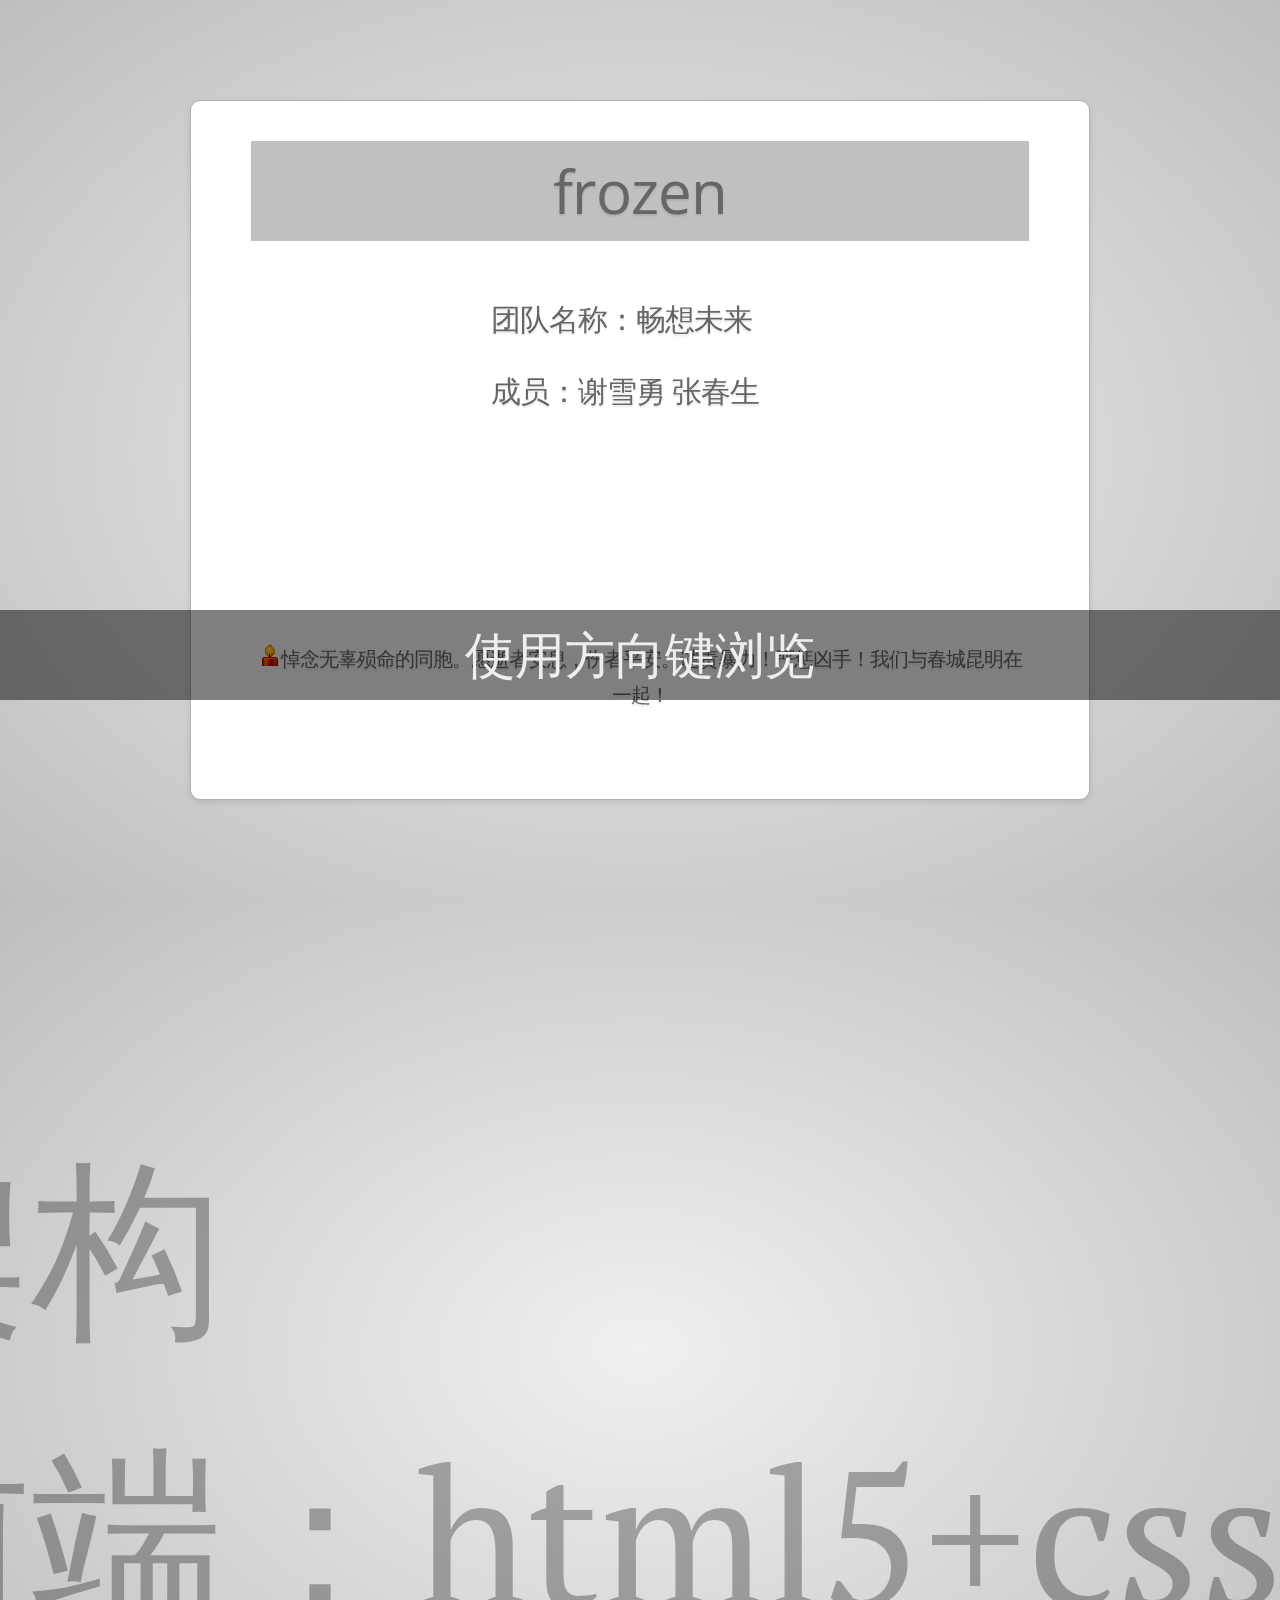
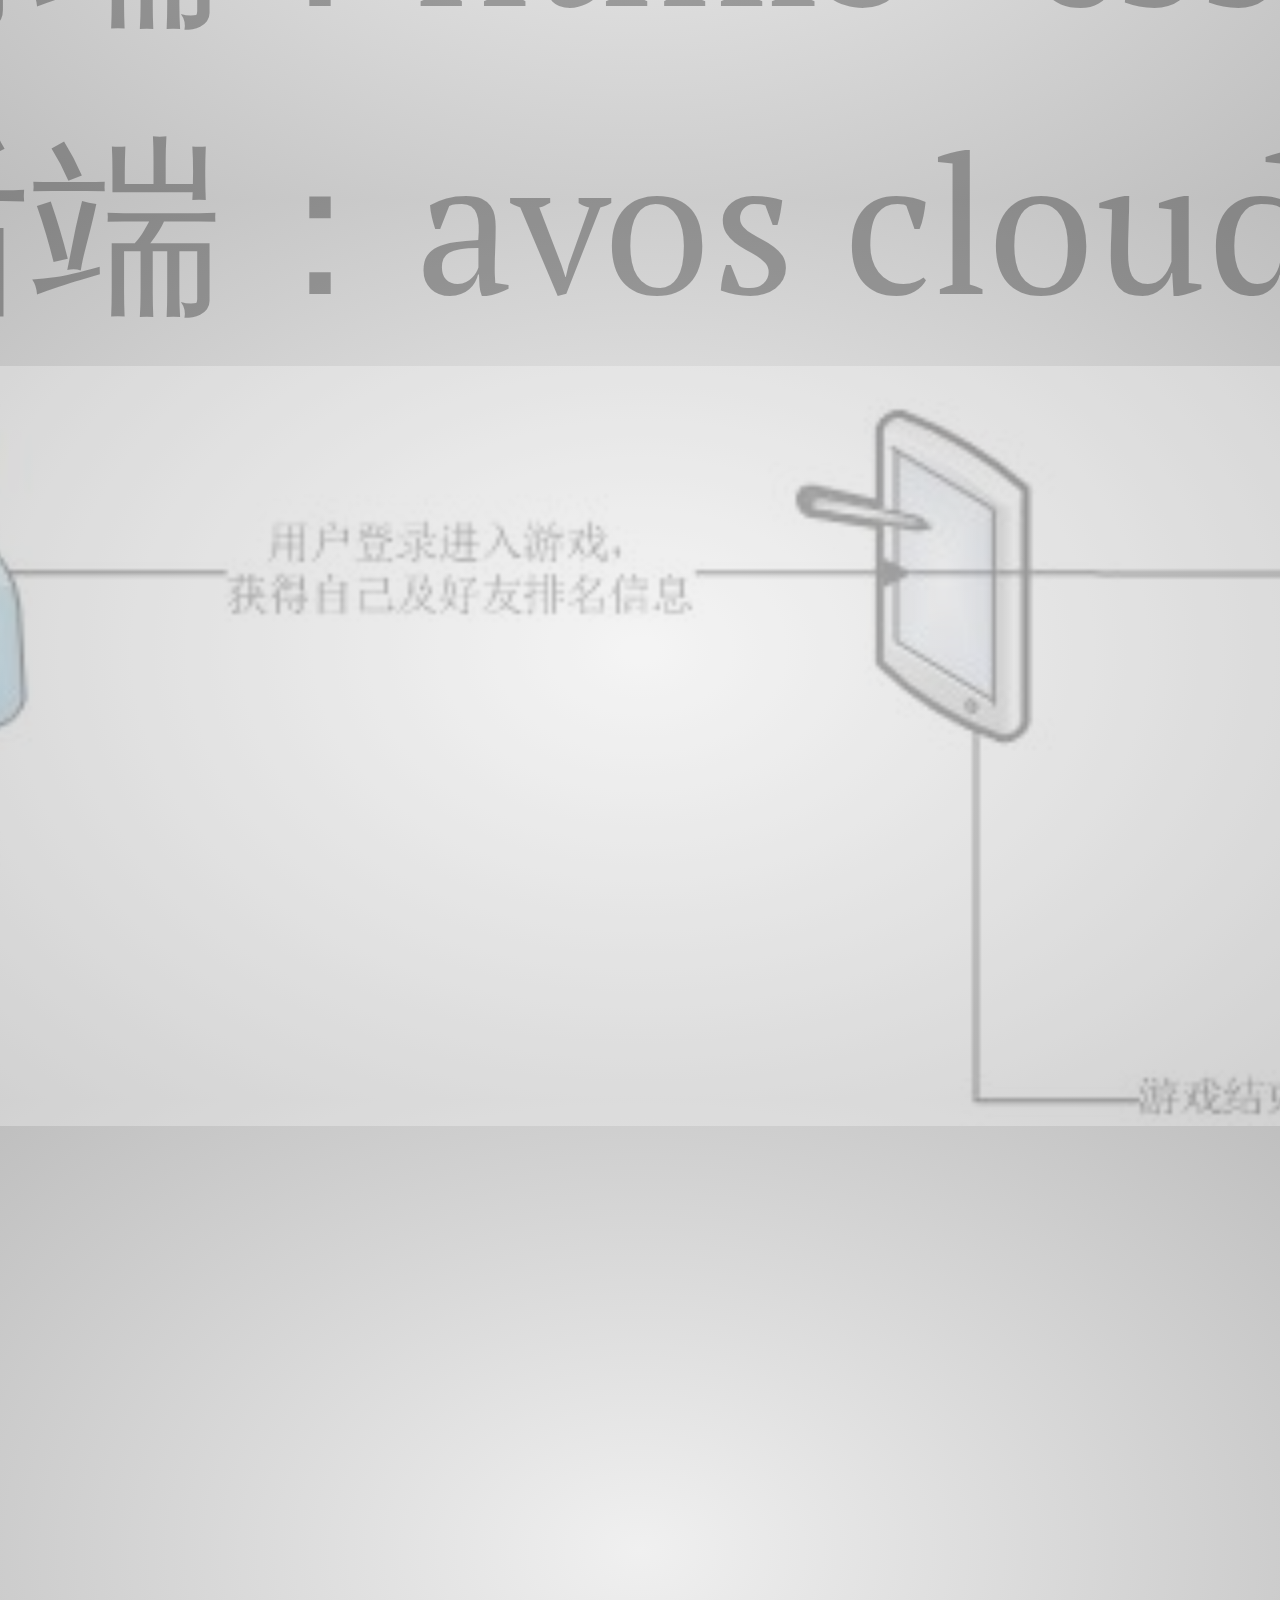
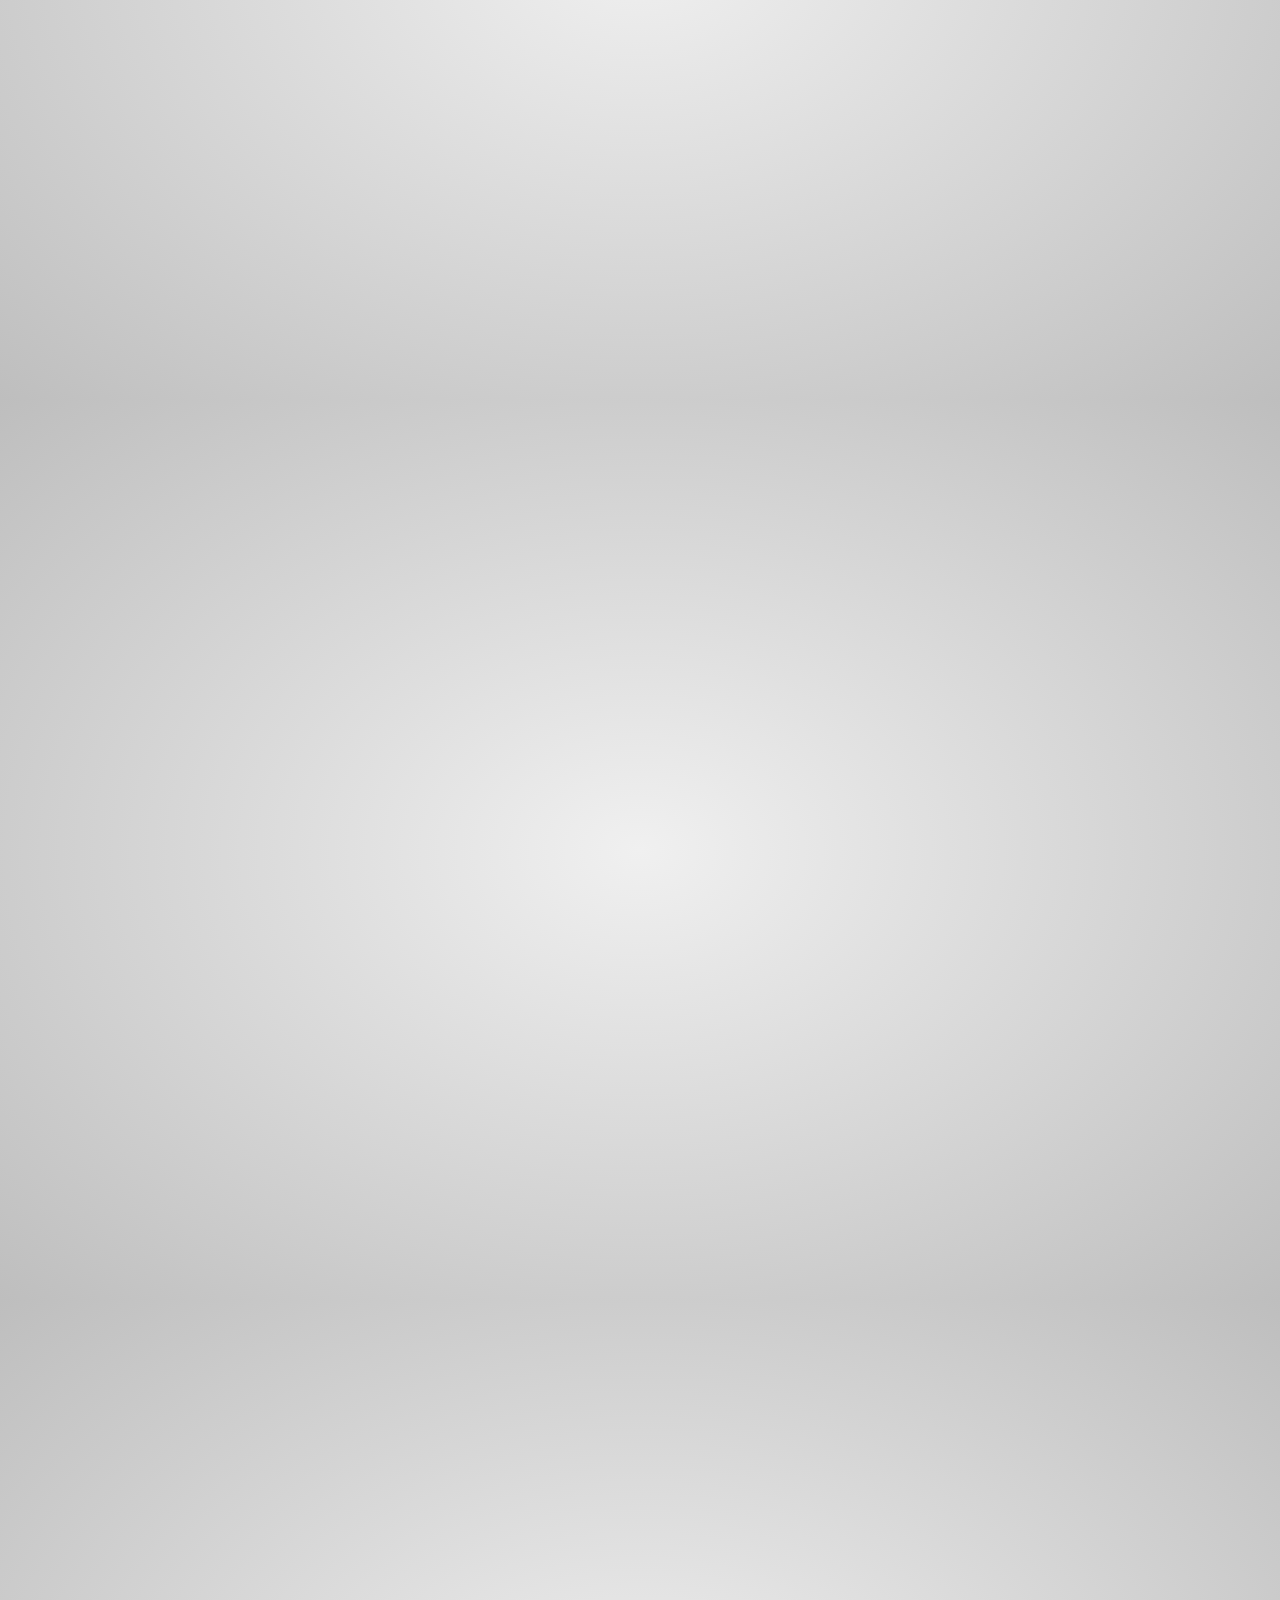
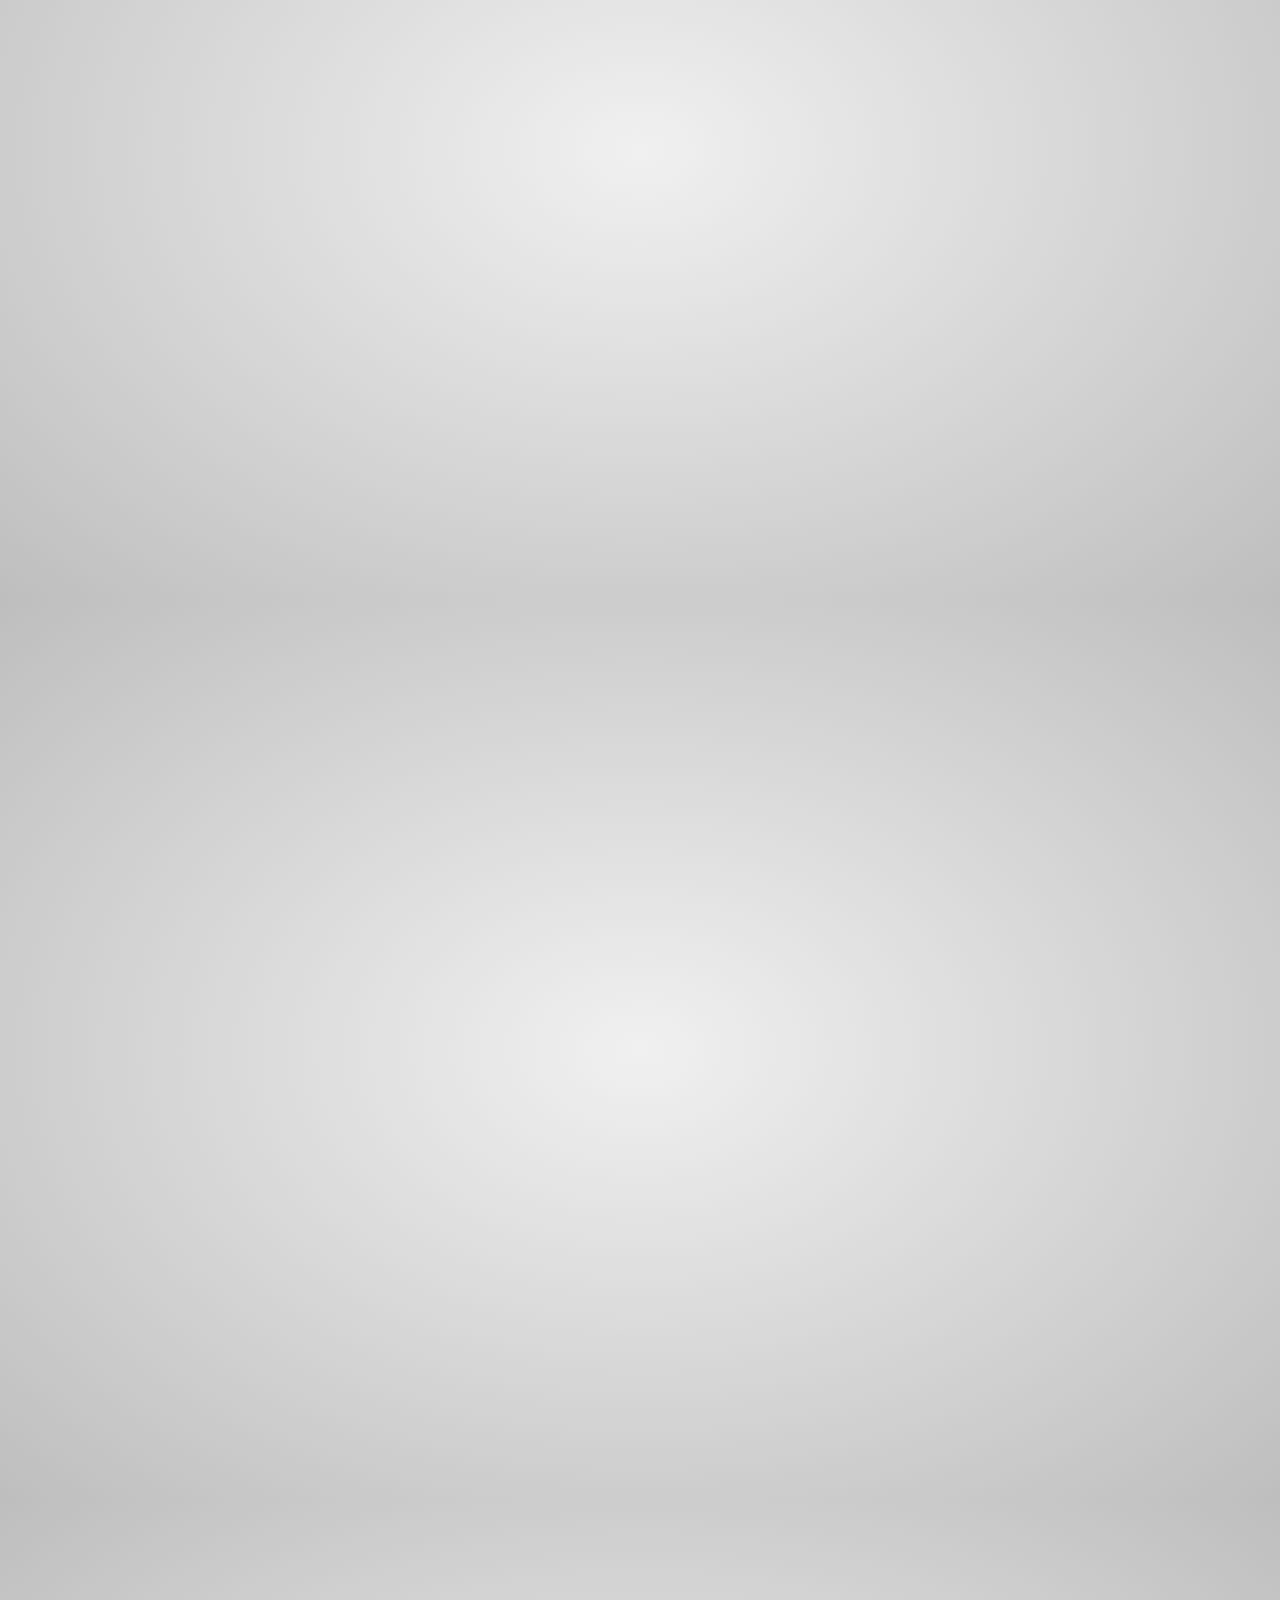
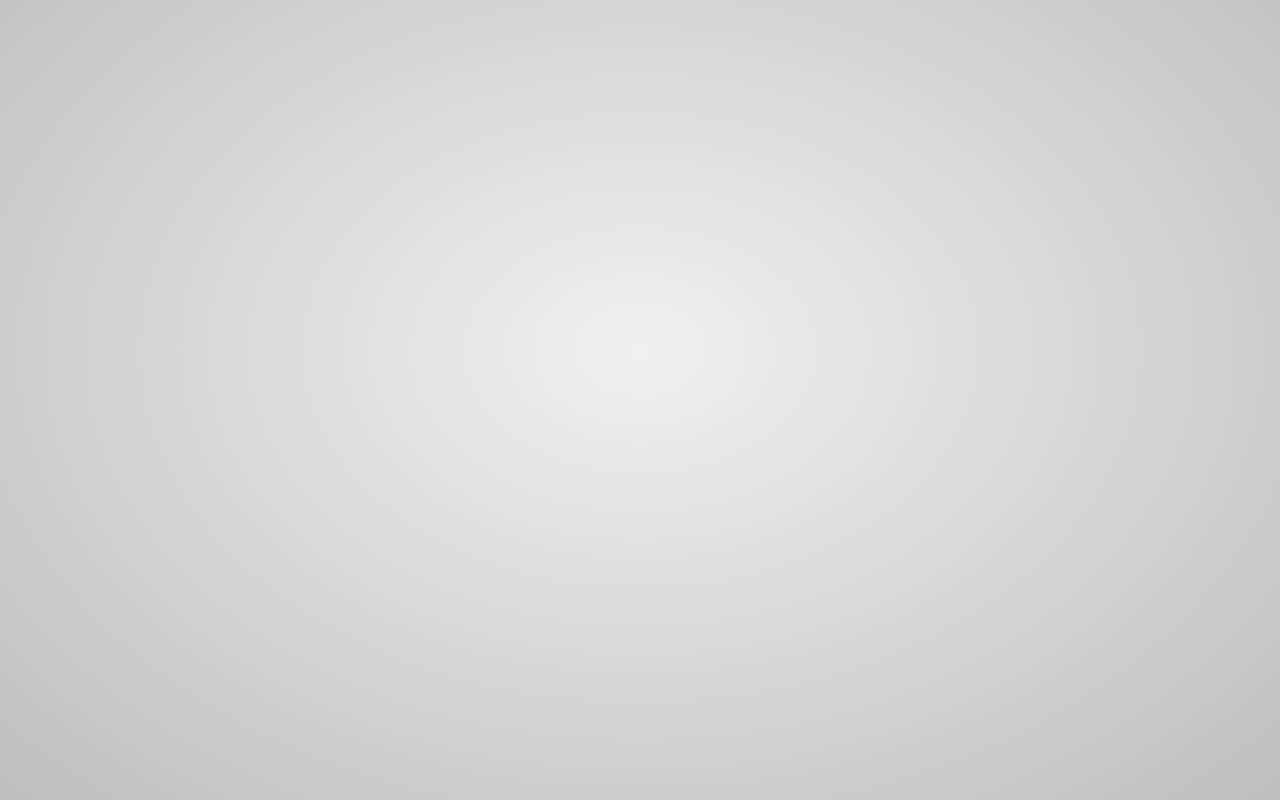
<file: docs/ppt/doc/index.html>
<!DOCTYPE html>
<html>
	<head>
		<title>frozen</title>
		<meta charset="utf-8" />
		<meta name="viewport" content="width=1024" />
		<meta name="apple-mobile-web-app-capable" content="yes" />
		<meta name="description" content="frozen 冰雪奇缘 impress.js html5 node websocket" />
		<meta name="author" content="Chunsheng Zhang" />
		<link href="http://fonts.googleapis.com/css?family=Open+Sans:regular,semibold,italic,italicsemibold|PT+Sans:400,700,400italic,700italic|PT+Serif:400,700,400italic,700italic" rel="stylesheet" />
		<link href="../css/impress-demo.css" rel="stylesheet" />
		<link rel="shortcut icon" href="../bluefish.png" />
		<link rel="apple-touch-icon" href="../bluefish.png" />
	</head>
	<body class="impress-not-supported">
		<div id="impress">
			<div id="bored" class="step slide" data-x="-1000" data-y="-1500">
				<h1 style="text-align:center;background-color:#C0C0C0;height:100px;font-size:60px;line-height:100px">frozen</h1>
				<div style="position:absolute;left:300px;top:200px">
					<ul>
						<li>团队名称：畅想未来</li>
						<br />
						<li>成员：谢雪勇 张春生</li>
					</ul>
				</div>
				<div style="position:relative;top:400px;text-align:center;font-size:20px">
					<img src="../lazu_org.gif"></img>悼念无辜殒命的同胞。愿逝者安息，伤者平安。谴责暴力！严惩凶手！我们与春城昆明在一起！
				</div>
			</div>
			<div id="imagination" class="step" data-x="6700" data-y="-300" data-scale="6">
				<p>
					这是一款类似于求合体的消除类游戏，游戏排名在服务器端计算，类似于《天天爱消除》，美术风格想做成《冰雪奇缘》的感觉，因此命名《Frozen》
				</p>
			</div>
			<div id="title" class="step" data-x="0" data-y="0" data-scale="4">
				<span>架构</span>
				<div>
					<ul>
						<li>前端：html5+css3</li>
						<li>后端：avos cloud</li>
					</ul>
					<img src="../architecture.jpg">
				</div>
			</div>
			<div id="its" class="step" data-x="850" data-y="3000" data-rotate="90" data-scale="5">
				<p>
					运行环境<br/>
					safari、chrome、android、iOS等
				</p>
			</div>
			<div id="one-more-thing" class="step" data-x="6000" data-y="4000" data-scale="2">
				<p>
					好友互动<br />
					多人游戏
				</p>
			</div>
			<div id="thanks" class="step" data-x="4000" data-y="-300" data-scale="6">
				<p>
					谢谢!
				</p>
			</div>
		</div>
		<div class="hint">
			<p>使用方向键浏览</p>
		</div>
		<script>
			if ("ontouchstart" in document.documentElement) { 
				document.querySelector(".hint").innerHTML = "<p>Tap on the left or right to navigate</p>";
			}
		</script>
		<script src="../js/impress.js"></script>
		<script>impress().init();</script>
	</body>
</html>
</file>
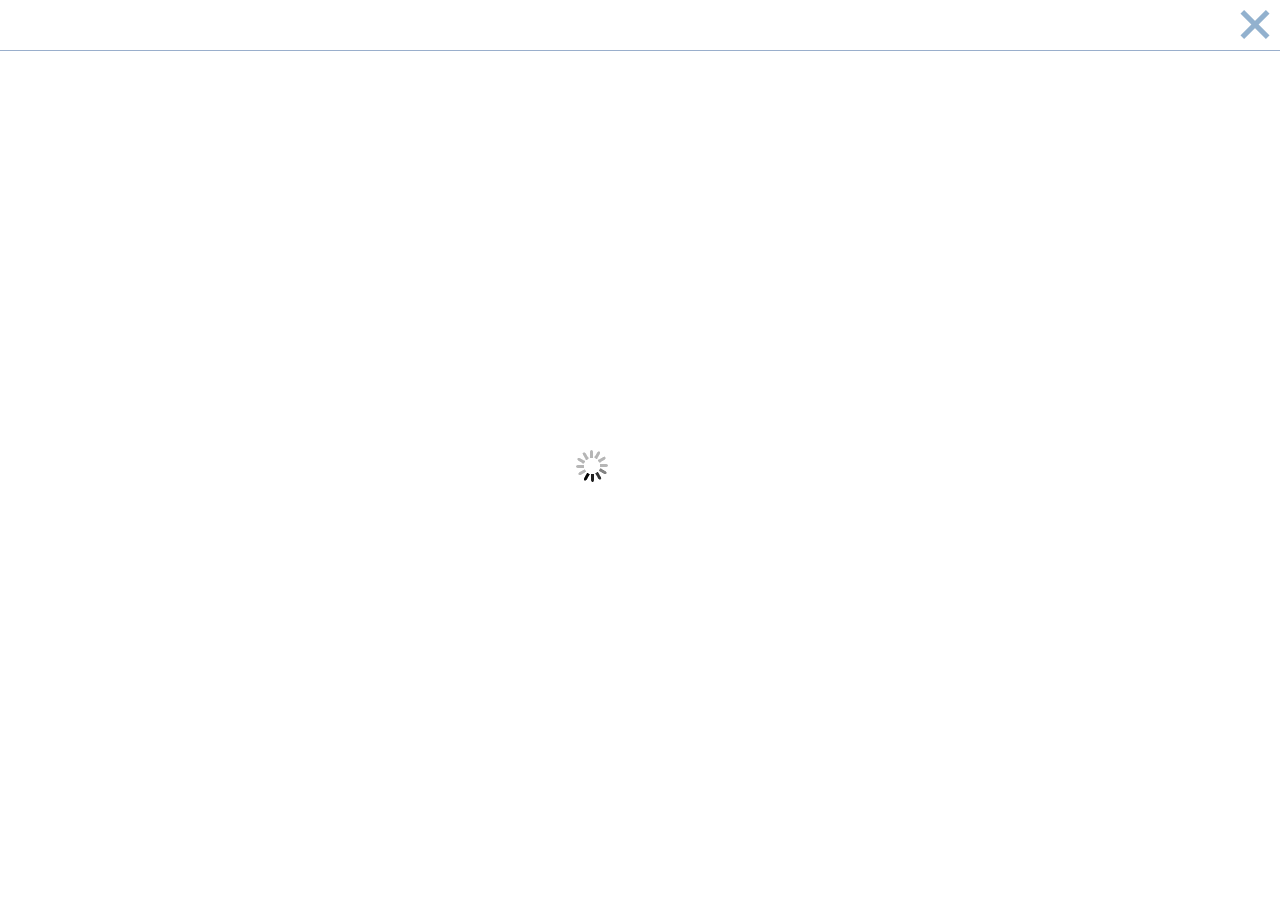
<file: game/js/Extensions/CocoonJSExtensions/templates/achievements.html>
<!doctype html>
<html>
    <head>
        <meta charset="utf-8" />
         <title>iBasket</title>
         <meta name="viewport" content="width=device-width, initial-scale=1, maximum-scale=1" />

 		<link rel="stylesheet" type="text/css" media="screen" href="assets/css/main.css" />
    </head>

    <body>

        <div id="loadingDiv"></div>
    	<div id="container" class="page_achivements">
    	
			<div id="data">
			
				<ul id="achievementsList">
				</ul>
			
			</div> <!-- #data -->   		
    		
    		<p id="close"><a href="#" onclick="CocoonJS.WebDialog.close(); return false;">Close</a></p>
    	
    	</div> <!-- /#container -->

        <script src="//ajax.googleapis.com/ajax/libs/jquery/1.8.3/jquery.min.js"></script>
        <script>window.jQuery || document.write('<script src="assets/js/jquery-1.8.3.min.js"><\/script>')</script>
		<script src="assets/js/jquery.equalheights.js"></script>
		<script type="text/javascript">
			$(function() {
				$("#data li").wrapInner('<div class="wrap_item" />');
			});
			
			$(window).load(function() {
				$("#data").equalHeights({
					selector: '.wrap_item',
					css_attr: 'min-height'
				});
			});
			
			$(window).resize(function() {
				$("#data .wrap_item").css('min-height', 0);
				$("#data").equalHeights({
					selector: '.wrap_item',
					css_attr: 'min-height'
				});
			});
		</script>

		<script>

            function initializeView() {
                document.getElementById("achievementsList").innerHTML='';
            }

			function addAchievements(achievements) {
				var achievementsList = document.getElementById("achievementsList");
                var loadingDiv = document.getElementById("loadingDiv");
                loadingDiv.style.display = "none";

                for (var i = 0; i< achievements.length; ++i) {
                    var achievement = achievements[i];
                    var newLI = document.createElement("li");
                    if (!achievement.achieved) {
                        newLI.setAttribute("class", "locked");
                        achievement.imageURL = "assets/images/achivement_locked.png";
                    }

                    var str= '<div class="image"><img src="' + achievement.imageURL + '" alt="' + (achievement.achieved ? '' : 'Locked') + '" /></div><div class="title"><span>' + achievement.title + '</span></div><div class="text">' + achievement.description + '</div><div class="goal">' + achievement.points + '</div>';
                    newLI.innerHTML = str;
                    achievementsList.appendChild(newLI);
                }
			}
		</script>
    </body>
</html>
</file>
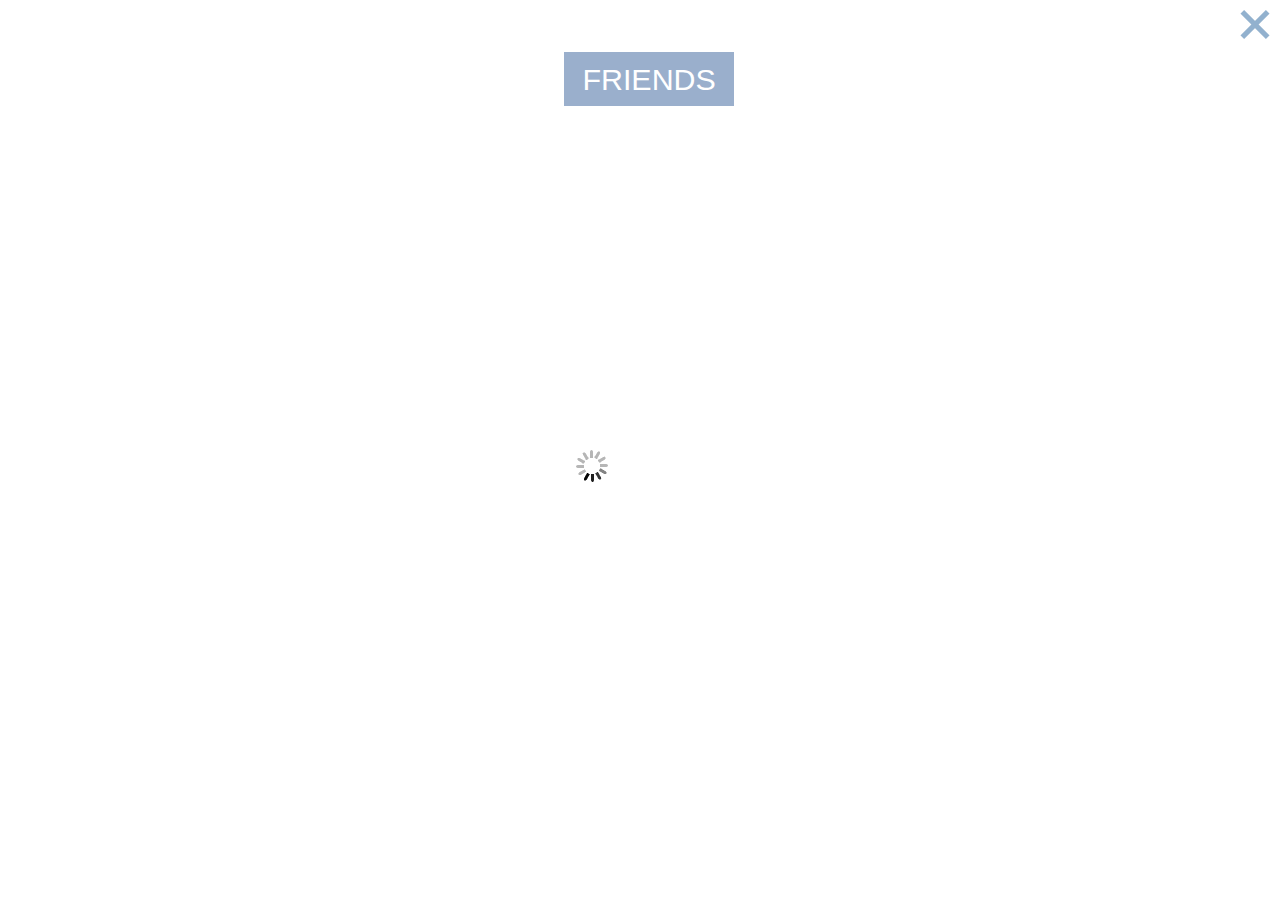
<file: game/js/Extensions/CocoonJSExtensions/templates/leaderboards.html>
<!doctype html>
<html>
<head>
    <meta charset="utf-8"/>
    <title>iBasket</title>
    <meta name="viewport" content="width=device-width, initial-scale=1, maximum-scale=1"/>

    <link rel="stylesheet" type="text/css" media="screen" href="assets/css/main.css"/>
</head>

<body>

<div id="loadingDiv"></div>
<div id="container" class="page_leaderboards">

    <nav id="tabs">
        <ul>
            <li class="active"><a href="#">Friends</a></li>
        </ul>
    </nav>

    <div id="data">
        <table id="leaderboard">
        </table>
    </div>


    <p id="close"><a href="#" onclick="CocoonJS.WebDialog.close(); return false;">Close</a></p>

</div>
<!-- /#container -->

<script src="//ajax.googleapis.com/ajax/libs/jquery/1.8.3/jquery.min.js"></script>
<script>window.jQuery || document.write('<script src="assets/js/jquery-1.8.3.min.js"><\/script>')</script>
<script type="text/javascript">
    $("tr").before('<tr class="spacer"><td colspan="3"></td></tr>');
</script>

<script>

    function initializeView() {
        document.getElementById("leaderboard").innerHTML='';
    }

    function addScores(scores) {
        var leaderboards = document.getElementById("leaderboard");
        var loadingDiv = document.getElementById("loadingDiv");
        loadingDiv.style.display = "none";

        for (var i = 0; i< scores.length; ++i) {
            var score = scores[i];
            var newTR = document.createElement("tr");
            if (score.me) {
                newTR.setAttribute("class", "active");
            }

            var str = '<td class="position">' + score.position + '</td>' +
                    '<td class="name"><img src="' + score.imageURL + '">' + score.userName + '</td>' +
                    '<td class="score">' + score.score + '</td>'

            newTR.innerHTML = str;
            leaderboards.appendChild(newTR); 
        }

    }
</script>
</body>
</html>
</file>
<file: docs/ppt/css/impress-demo.css>
/**
 * This is a stylesheet for a demo presentation for impress.js
 * 
 * It is not meant to be a part of impress.js and is not required by impress.js.
 * I expect that anyone creating a presentation for impress.js would create their own
 * set of styles.
 */


/* http://meyerweb.com/eric/tools/css/reset/ 
   v2.0 | 20110126
   License: none (public domain)
*/

html, body, div, span, applet, object, iframe,
h1, h2, h3, h4, h5, h6, p, blockquote, pre,
a, abbr, acronym, address, big, cite, code,
del, dfn, em, img, ins, kbd, q, s, samp,
small, strike, strong, sub, sup, tt, var,
b, u, i, center,
dl, dt, dd, ol, ul, li,
fieldset, form, label, legend,
table, caption, tbody, tfoot, thead, tr, th, td,
article, aside, canvas, details, embed, 
figure, figcaption, footer, header, hgroup, 
menu, nav, output, ruby, section, summary,
time, mark, audio, video {
    margin: 0;
    padding: 0;
    border: 0;
    font-size: 100%;
    font: inherit;
    vertical-align: baseline;
}

/* HTML5 display-role reset for older browsers */
article, aside, details, figcaption, figure, 
footer, header, hgroup, menu, nav, section {
    display: block;
}
body {
    line-height: 1;
}
ol, ul {
    list-style: none;
}
blockquote, q {
    quotes: none;
}
blockquote:before, blockquote:after,
q:before, q:after {
    content: '';
    content: none;
}

table {
    border-collapse: collapse;
    border-spacing: 0;
}


body {
    font-family: 'PT Sans', sans-serif;
    
    min-height: 740px;

    background: rgb(215, 215, 215);
    background: -webkit-gradient(radial, 50% 50%, 0, 50% 50%, 500, from(rgb(240, 240, 240)), to(rgb(190, 190, 190)));
    background: -webkit-radial-gradient(rgb(240, 240, 240), rgb(190, 190, 190));
    background:    -moz-radial-gradient(rgb(240, 240, 240), rgb(190, 190, 190));
    background:      -o-radial-gradient(rgb(240, 240, 240), rgb(190, 190, 190));
    background:         radial-gradient(rgb(240, 240, 240), rgb(190, 190, 190));

    -webkit-font-smoothing: antialiased;
}

b, strong { font-weight: bold }
i, em { font-style: italic}

a {
    color: inherit;
    text-decoration: none;
    padding: 0 0.1em;
    background: rgba(255,255,255,0.5);
    text-shadow: -1px -1px 2px rgba(100,100,100,0.9);
    border-radius: 0.2em;
    
    -webkit-transition: 0.5s;
    -moz-transition:    0.5s;
    -ms-transition:     0.5s;
    -o-transition:      0.5s;
    transition:         0.5s;
}

a:hover {
    background: rgba(255,255,255,1);
    text-shadow: -1px -1px 2px rgba(100,100,100,0.5);
}

/* enable clicking on elements 'hiding' behind body in 3D */
body     { pointer-events: none; }
#impress { pointer-events: auto; }

/* COMMON STEP STYLES */

.step {
    width: 900px;
    padding: 40px;

    -webkit-box-sizing: border-box;
    -moz-box-sizing:    border-box;
    -ms-box-sizing:     border-box;
    -o-box-sizing:      border-box;
    box-sizing:         border-box;

    font-family: 'PT Serif', georgia, serif;

    font-size: 48px;
    line-height: 1.5;
}

.step {
    -webkit-transition: opacity 1s;
    -moz-transition:    opacity 1s;
    -ms-transition:     opacity 1s;
    -o-transition:      opacity 1s;
    transition:         opacity 1s;
}

/* fade out inactive slides */
.step:not(.active) {
    opacity: 0.3;
}

/* STEP SPECIFIC STYLES */

/* hint on the first slide */

.hint {
    position: fixed;
    left: 0;
    right: 0;
    bottom: 200px;
    
    background: rgba(0,0,0,0.5);
    color: #EEE;
    text-align: center;
    
    font-size: 50px;
    padding: 20px;
    
    z-index: 100;
    
    opacity: 0;
    
    -webkit-transform: translateY(400px);
    -moz-transform:    translateY(400px);
    -ms-transform:     translateY(400px);
    -o-transform:      translateY(400px);
    transform:         translateY(400px);

    -webkit-transition: opacity 1s, -webkit-transform 0.5s 1s;
    -moz-transition:    opacity 1s,    -moz-transform 0.5s 1s;
    -ms-transition:     opacity 1s,     -ms-transform 0.5s 1s;
    -o-transition:      opacity 1s,      -o-transform 0.5s 1s;
    transition:         opacity 1s,         transform 0.5s 1s;
}

.impress-on-bored .hint {
    opacity: 1;
    
    -webkit-transition: opacity 1s 5s, -webkit-transform 0.5s;
    -moz-transition:    opacity 1s 5s,    -moz-transform 0.5s;
    -ms-transition:     opacity 1s 5s,     -ms-transform 0.5s;
    -o-transition:      opacity 1s 5s,      -o-transform 0.5s;
    transition:         opacity 1s 5s,         transform 0.5s;
    
    -webkit-transform: translateY(0px);
    -moz-transform:    translateY(0px);
    -ms-transform:     translateY(0px);
    -o-transform:      translateY(0px);
    transform:         translateY(0px);
}

/* impress.js title */

#title {
    padding: 0;
}

#title .try {
    font-size: 64px;
    position: absolute;
    top: -0.5em;
    left: 1.5em;
    
    -webkit-transform: translateZ(20px);
    -moz-transform:    translateZ(20px);
    -ms-transform:     translateZ(20px);
    -o-transform:      translateZ(20px);
    transform:         translateZ(20px);
}

#title h1 {
    font-size: 190px;
    
    -webkit-transform: translateZ(50px);
    -moz-transform:    translateZ(50px);
    -ms-transform:     translateZ(50px);
    -o-transform:      translateZ(50px);
    transform:         translateZ(50px);
}

#title .footnote {
    font-size: 32px;
}

/* big thoughts */

#big {
    width: 600px;
    text-align: center;
    font-size: 60px;
    line-height: 1;
}

#big b {
    display: block;
    font-size: 250px;
    line-height: 250px;
}

#big .thoughts {
    font-size: 90px;
    line-height: 150px;
}

/* tiny ideas */

#tiny {
    width: 500px;
    text-align: center;
}

#ing {
    width: 500px;
}

#ing b {
    display: inline-block;
    -webkit-transition: 0.5s;
    -moz-transition:    0.5s;
    -ms-transition:     0.5s;
    -o-transition:      0.5s;
    transition:         0.5s;
}

#ing.present .positioning {
    -webkit-transform: translateY(-10px);
    -moz-transform:    translateY(-10px);
    -ms-transform:     translateY(-10px);
    -o-transform:      translateY(-10px);
    transform:         translateY(-10px);
}

#ing.present .rotating {
    -webkit-transform: rotate(-10deg);
    -moz-transform:    rotate(-10deg);
    -ms-transform:     rotate(-10deg);
    -o-transform:      rotate(-10deg);
    transform:         rotate(-10deg);

    -webkit-transition-delay: 0.25s;
    -moz-transition-delay:    0.25s;
    -ms-transition-delay:     0.25s;
    -o-transition-delay:      0.25s;
    transition-delay:         0.25s;
}

#ing.present .scaling {
    -webkit-transform: scale(0.7);
    -moz-transform:    scale(0.7);
    -ms-transform:     scale(0.7);
    -o-transform:      scale(0.7);
    transform:         scale(0.7);

    -webkit-transition-delay: 0.5s;
    -moz-transition-delay:    0.5s;
    -ms-transition-delay:     0.5s;
    -o-transition-delay:      0.5s;
    transition-delay:         0.5s;
}

/* imagination */

#imagination {
    width: 600px;
}

#imagination .imagination {
    font-size: 78px;
}

/* use the source, Luke */

#source {
    width: 700px;
    padding-bottom: 300px;
    
    /* Yoda Icon :: Pixel Art from Star Wars http://www.pixeljoint.com/pixelart/1423.htm */
    background-image: url([data-uri]);
    background-position: bottom right;
    background-repeat: no-repeat;
}

#source q {
    font-size: 60px;
}

/* it's in 3D */

#its-in-3d p {
    -webkit-transform-style: preserve-3d;
    -moz-transform-style:    preserve-3d; /* Y U need this Firefox?! */
    -ms-transform-style:     preserve-3d;
    -o-transform-style:      preserve-3d;
    transform-style:         preserve-3d;
}

#its-in-3d span,
#its-in-3d b {
    display: inline-block;
    -webkit-transform: translateZ(40px);
    -moz-transform:    translateZ(40px);
    -ms-transform:     translateZ(40px);
    -o-transform:      translateZ(40px);
     transform:        translateZ(40px);
            
    -webkit-transition: 0.5s;
    -moz-transition:    0.5s;
    -ms-transition:     0.5s;
    -o-transition:      0.5s;
    transition:         0.5s;
}

#its-in-3d .have {
    -webkit-transform: translateZ(-40px);
    -moz-transform:    translateZ(-40px);
    -ms-transform:     translateZ(-40px);
    -o-transform:      translateZ(-40px);
    transform:         translateZ(-40px);
}

#its-in-3d .you {
    -webkit-transform: translateZ(20px);
    -moz-transform:    translateZ(20px);
    -ms-transform:     translateZ(20px);
    -o-transform:      translateZ(20px);
    transform:         translateZ(20px);
}

#its-in-3d .noticed {
    -webkit-transform: translateZ(-40px);
    -moz-transform:    translateZ(-40px);
    -ms-transform:     translateZ(-40px);
    -o-transform:      translateZ(-40px);
    transform:         translateZ(-40px);
}

#its-in-3d .its {
    -webkit-transform: translateZ(60px);
    -moz-transform:    translateZ(60px);
    -ms-transform:     translateZ(60px);
    -o-transform:      translateZ(60px);
    transform:         translateZ(60px);
}

#its-in-3d .in {
    -webkit-transform: translateZ(-10px);
    -moz-transform:    translateZ(-10px);
    -ms-transform:     translateZ(-10px);
    -o-transform:      translateZ(-10px);
    transform:         translateZ(-10px);
}

#its-in-3d .footnote {
    font-size: 32px;

    -webkit-transform: translateZ(-10px);
    -moz-transform:    translateZ(-10px);
    -ms-transform:     translateZ(-10px);
    -o-transform:      translateZ(-10px);
    transform:         translateZ(-10px);
}

#its-in-3d.present span,
#its-in-3d.present b {
    -webkit-transform: translateZ(0px);
    -moz-transform:    translateZ(0px);
    -ms-transform:     translateZ(0px);
    -o-transform:      translateZ(0px);
    transform:         translateZ(0px);
}

/* overview step */

#overview {
    z-index: -1;
    padding: 0;
}

/* on overview step everything is visible */

.impress-on-overview .step {
    opacity: 1;
    cursor: pointer;
}

/*
 * SLIDE STEP STYLES
 *
 * inspired by: http://html5slides.googlecode.com/svn/trunk/styles.css
 *
 * ;)
 */

.slide {
    display: block;

    width: 900px;
    height: 700px;

    padding: 40px 60px;

    border-radius: 10px;

    background-color: white;

    box-shadow: 0 2px 6px rgba(0, 0, 0, .1);
    border: 1px solid rgba(0, 0, 0, .3);

    font-family: 'Open Sans', Arial, sans-serif;

    color: rgb(102, 102, 102);
    text-shadow: 0 2px 2px rgba(0, 0, 0, .1);

    font-size: 30px;
    line-height: 36px;

    letter-spacing: -1px;
}

.slide q {
    display: block;
    font-size: 50px;
    line-height: 72px;

    margin-top: 100px;
}

.slide q strong {
    white-space: nowrap;
}


/* IMPRESS NOT SUPPORTED STYLES */

.fallback-message {
    font-family: sans-serif;
    line-height: 1.3;
    
    display: none;
    width: 780px;
    padding: 10px 10px 0;
    margin: 20px auto;

    border-radius: 10px;
    border: 1px solid #E4C652;
    background: #EEDC94;
}

.fallback-message p {
    margin-bottom: 10px;
}

.impress-disabled .step,
.impress-not-supported .step {
    position: relative;
    opacity: 1;
    margin: 20px auto;
}

.impress-not-supported .fallback-message {
    display: block;
}
</file>
<file: game/js/Extensions/CocoonJSExtensions/templates/assets/css/main.css>
@import url('style.css');
@import url('page_leaderboards.css');
@import url('page_achivements.css');

html, body {
	margin: 0;
	padding: 0;
	height: 100%;
}

body {
	background: #fff;
	color: #ff0;
	font-family: "Lucida Grande", Lucida, Verdana, Arial, sans-serif;
	font-size: 16px;
	line-height: 1.2em;
	color: #476faa;
}

#container {
	width: 100%;
	height: 100%;
}



#close {
	margin: 0;
	position: absolute;
	right: 10px;
	top: 10px;
	width: 30px;
	height: 30px;
}
	#close a {
		display: block;
		width: 100%;
		height: 100%;
		background: url(../images/close.png) no-repeat 50% 50%;
		background-size: 100% 100%;
		text-align: left; text-indent: -999999px; overflow: hidden;
	}



/* Smartphones (portrait and landscape)  */

@media only screen 
and (min-device-width : 320px) 
and (max-device-width : 480px)
{

    body {
	    font-size: 9px;
    }
    		
	#close {
		top: 5px;
		right: 5px;
		width: 15px;
		height: 15px;
	}

}
</file>
